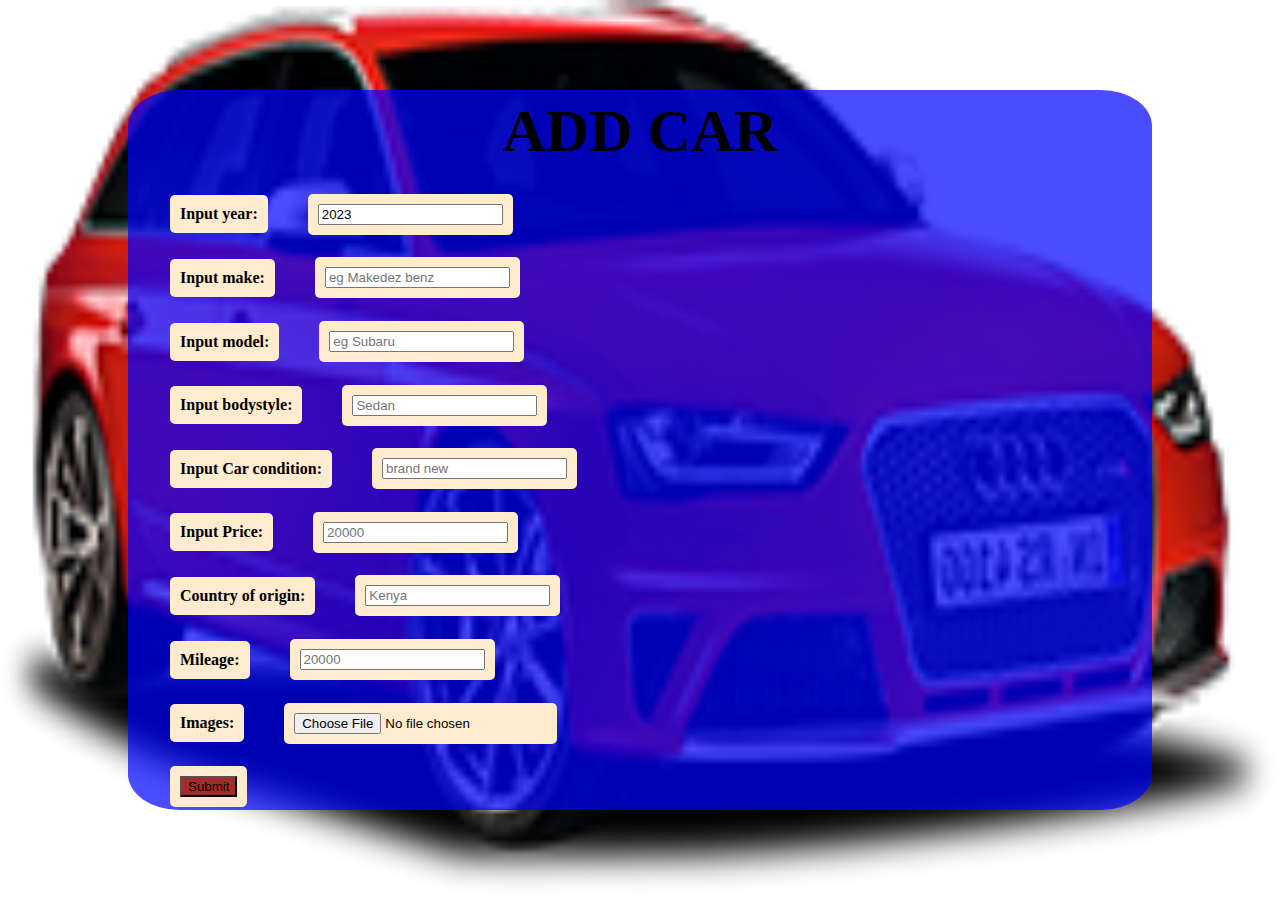
<file: addcar.html>
<!DOCTYPE html>
<html lang="en">
<head>
    <meta charset="UTF-8">
    <meta name="viewport" content="width=device-width, initial-scale=1.0">
    <title>Dashboard</title>
    <style>
        .dashboardbody{
            all: unset;
            background: url(Images/fc4.png);
            background-repeat: no-repeat;
            background-size: 100vw 100vh;
            height: 100vh;
            display: flex;
            align-items: center;
            justify-content: center;
        }

        .dashboard{
            background-color: rgba(0, 0, 255,0.7);
            font-weight: 600;
            align-items: center;
            height: 80vh;
            width: 80vw;
            border-radius: 5%;
        }

        th{
            font-weight: bolder;
            font-size: 60px;
            width: 100%;
            padding: 5px;
        }

        td{
            display: inline-block;
            background: blanchedalmond;
            padding: 10px;
            margin-left: 40px;
            margin-top: 20px;
            border-radius: 5px;
        }

        #submit{
            background-color: brown;
        }

        #submit:hover{
            background-color: red;
        }

    </style>
</head>
<body class="dashboardbody">
    <form action="">
        <table class="dashboard">
            <th>ADD CAR</th>
            <tr>
                <td>Input year:</td>
                <td><input type="text" value="2023"></td>
            </tr>
            <tr>
                <td>Input make:</td>
                <td><input type="text" placeholder="eg Makedez benz"></td>
            </tr>
            <tr>
                <td>Input model:</td>
                <td><input type="text" placeholder="eg Subaru"></td>
            </tr>
            <tr>
                <td>Input bodystyle:</td>
                <td><input type="text" placeholder="Sedan"></td>
            </tr>
            <tr>
                <td>Input Car condition:</td>
                <td><input type="text" placeholder="brand new"></td>
            </tr>
            <tr>
                <td>Input Price:</td>
                <td><input type="text" placeholder="20000"></td>
            </tr>
            <tr>
                <td>Country of origin:</td>
                <td><input type="text" placeholder="Kenya"></td>
            </tr>
            <tr>
                <td>Mileage:</td>
                <td><input type="text" placeholder="20000"></td>
            </tr>
            <tr>
                <td>Images:</td>
                <td><input type="file"></td>
            </tr>
            <tr>
                <td>
                    <input type="submit" id="submit">
                </td>
            </tr>
        </table>
    </form>
</body>
</html>
</file>
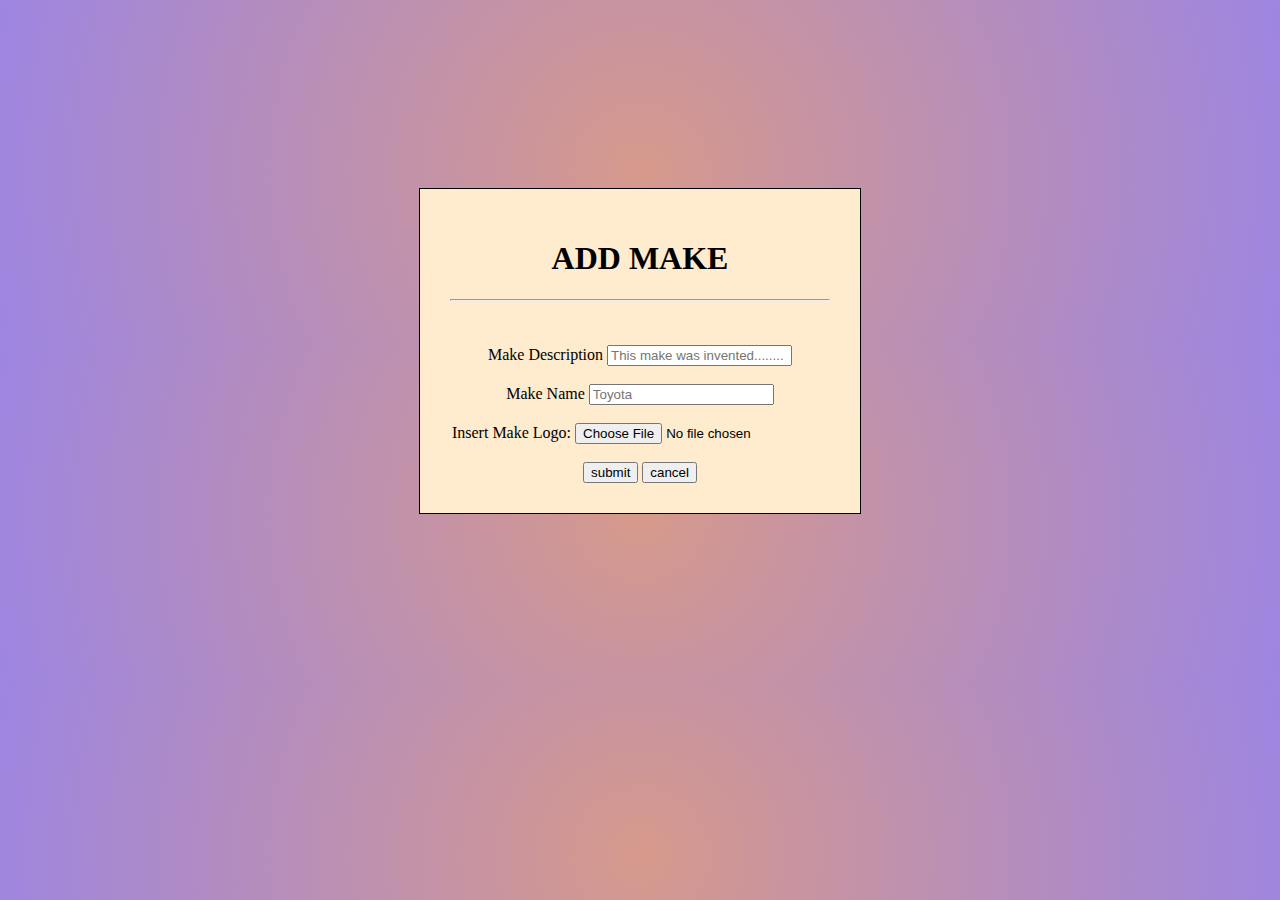
<file: addmake.html>
<!DOCTYPE html>
<html lang="en">
<head>
    <meta charset="UTF-8">
    <meta name="viewport" content="width=device-width, initial-scale=1.0">
    <title>Document</title>
    <style>
        body{
            background: radial-gradient(circle, #d6998b, rgb(157, 133, 225));  
            
        }
        a{
            text-decoration: none;
        }
        form{
            width: 30%;
            height: fit-content;
            border: 1px solid black;
            text-align: center;
            margin: auto;
            background-color: blanchedalmond;
            position: relative;
            top: 20vh;
            padding: 30px;
           

            
            
        }
    </style>
</head>
<body>
    <form action="">
        <h1>ADD MAKE</h1>
        <hr>
        <br>
        <br>
        Make Description
        <input placeholder="This make was invented........"  type="text"><br><br>
        Make Name
        <input placeholder="Toyota"  type="text"><br><br>
        Insert Make Logo:
        <input type="file"><br><br>
        
    
        <input type="button" value="submit" onclick="signIn()">
        <input type="button" value="cancel" onclick="back()">
    </form>
</body>
</html>
</file>
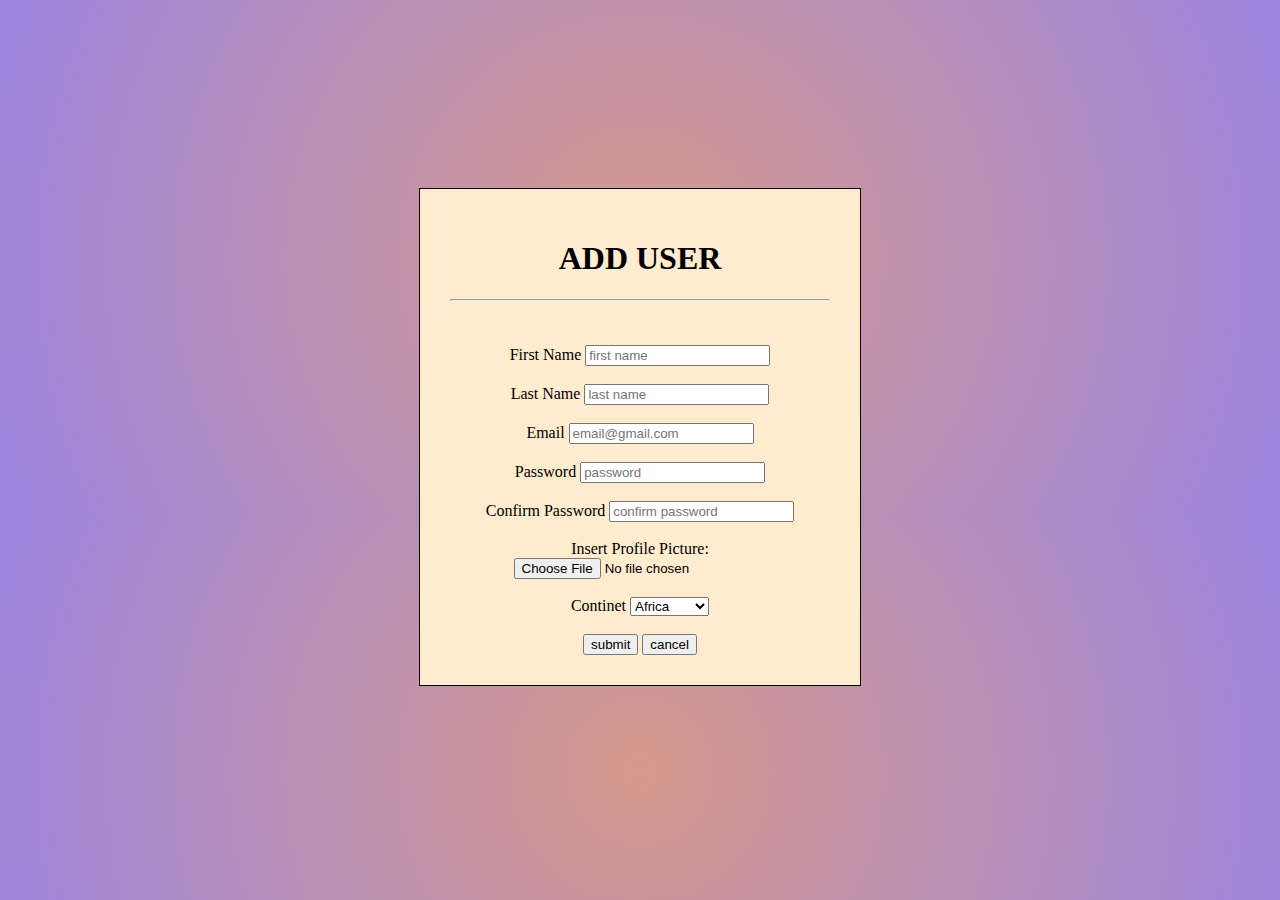
<file: adduser.html>
<!DOCTYPE html>
<html lang="en">
<head>
    <meta charset="UTF-8">
    <meta name="viewport" content="width=device-width, initial-scale=1.0">
    <title>Document</title>
    <style>
        body{
            background: radial-gradient(circle, #d6998b, rgb(157, 133, 225));  
            
        }
        a{
            text-decoration: none;
        }
        form{
            width: 30%;
            height: fit-content;
            border: 1px solid black;
            text-align: center;
            margin: auto;
            background-color: blanchedalmond;
            position: relative;
            top: 20vh;
            padding: 30px;
           

            
            
        }
    </style>
</head>
<body>
    <form action="">
        <h1>ADD USER</h1>
        <hr>
        <br>
        <br>
        First Name
        <input placeholder="first name"  type="text"><br><br>
        Last Name
        <input placeholder="last name"  type="text"><br><br>
        Email 
        <input placeholder="email@gmail.com"  type="email"><br><br>
        Password 
        <input placeholder="password"  type="password"><br><br>
        Confirm Password 
        <input placeholder="confirm password"  type="password"><br><br>
        Insert Profile Picture:
        <input type="file"><br><br>
        Continet
        <select title="Continet">
            <option>Africa</option>
            <option>Asia</option>
            <option>American</option>
            <option>Australia</option>
            <option>Europe</option>
        </select><br><br>
        
    
        <input type="button" value="submit" onclick="signIn()">
        <input type="button" value="cancel" onclick="back()">
    </form>
</body>
</html>
</file>
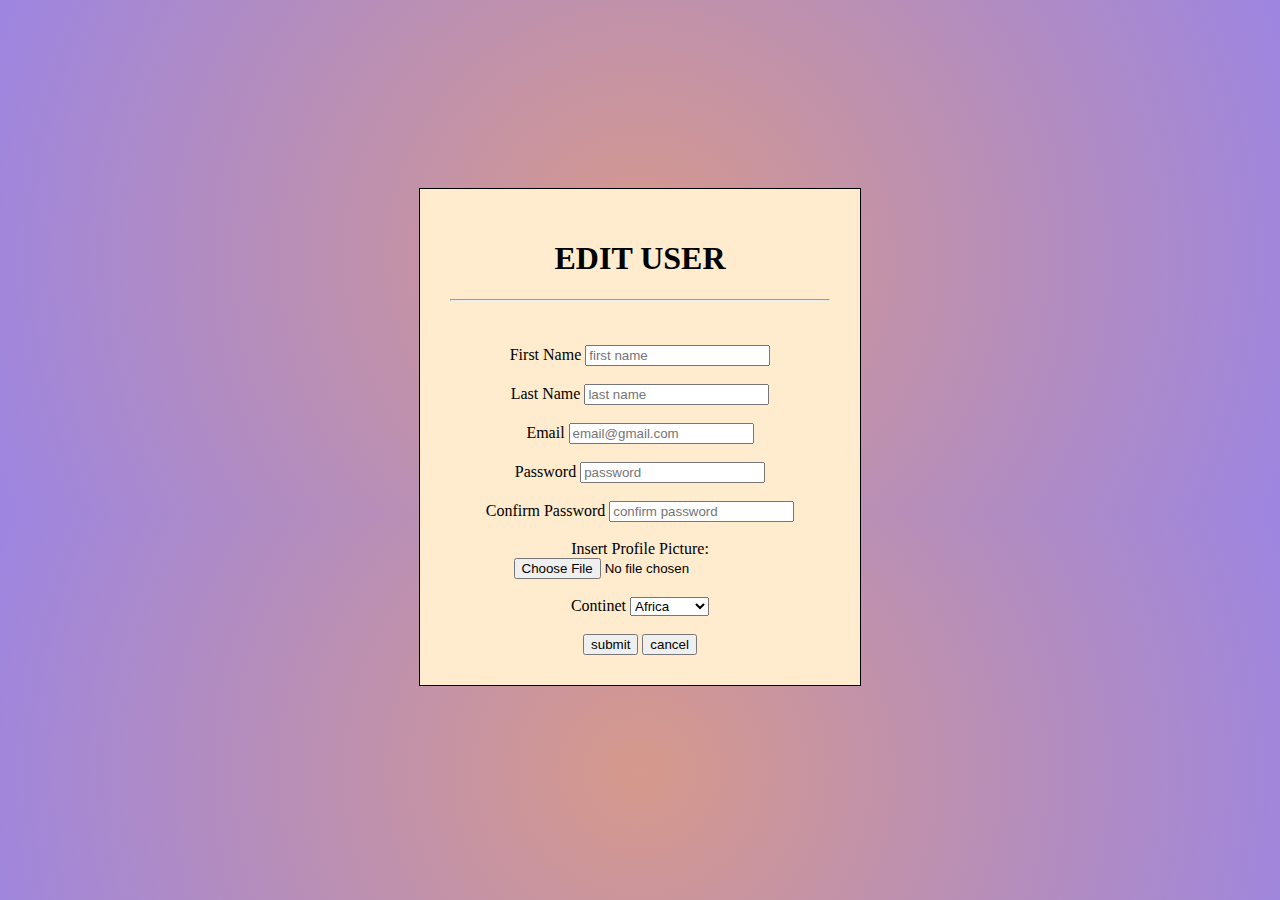
<file: edituser.html>
<!DOCTYPE html>
<html lang="en">
<head>
    <meta charset="UTF-8">
    <meta name="viewport" content="width=device-width, initial-scale=1.0">
    <title>Document</title>
    <style>
        body{
            background: radial-gradient(circle, #d6998b, rgb(157, 133, 225));  
            
        }
        a{
            text-decoration: none;
        }
        form{
            width: 30%;
            height: fit-content;
            border: 1px solid black;
            text-align: center;
            margin: auto;
            background-color: blanchedalmond;
            position: relative;
            top: 20vh;
            padding: 30px;
           

            
            
        }
    </style>
</head>
<body>
    <form action="">
        <h1>EDIT USER</h1>
        <hr>
        <br>
        <br>
        First Name
        <input placeholder="first name"  type="text"><br><br>
        Last Name
        <input placeholder="last name"  type="text"><br><br>
        Email 
        <input placeholder="email@gmail.com"  type="email"><br><br>
        Password 
        <input placeholder="password"  type="password"><br><br>
        Confirm Password 
        <input placeholder="confirm password"  type="password"><br><br>
        Insert Profile Picture:
        <input type="file"><br><br>
        Continet
        <select title="Continet">
            <option>Africa</option>
            <option>Asia</option>
            <option>American</option>
            <option>Australia</option>
            <option>Europe</option>
        </select><br><br>
        
    
        <input type="button" value="submit" onclick="signIn()">
        <input type="button" value="cancel" onclick="back()">
    </form>
</body>
</html>
</file>
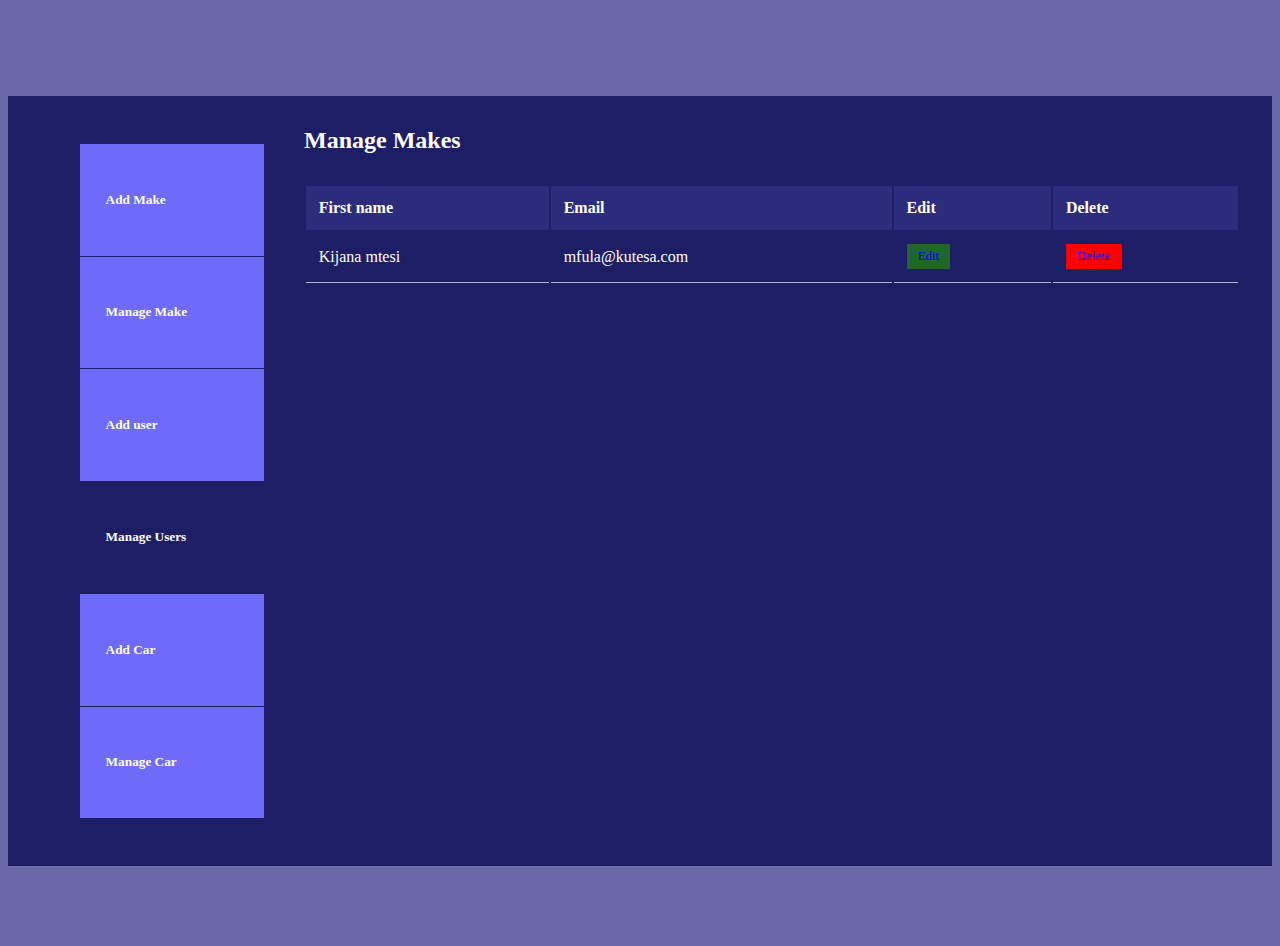
<file: manageuser.html>
<!DOCTYPE html>
<html lang="en">
<head>
    <meta charset="UTF-8">
    <meta name="viewport" content="width=device-width, initial-scale=1.0">
    <title>Document</title>
    <style>
        body{
            background: rgb(104, 104, 171);
        }
     .btn.sm{
        padding: 0.3rem 0.7rem;
        font-size: 0.8rem;
    }

    td a{
        text-decoration: none;
        display: inline-block;
        background-color: #1e662b;
    }

    .btn.danger{
        background: red;
    }

    .btn:hover{
        background: #7777d9;
    }

    .dashboard{
        margin-top: 6rem;
        text-decoration: none;
        color: #fff;
    }

    .dashboard_container{
        display: grid;
        grid-template-columns: 14rem auto;
        gap: 1rem;
        background: #1e1e66;
        padding: 2rem;
        margin-bottom: 5rem;
    }

    .dashboard aside a{
        background-color: #6f6af8;
        display: flex;
        gap: 1rem;
        align-items: center;
        padding: 1.6rem;
        text-decoration: none;
        color: #fff;
    }

    .dashboard aside ul li:not(:last-child) a{
        border-bottom: 1px solid #1e1e66;
    }

    .dashboard aside a:hover{
        background: #2d2b7c;
    }

    .dashboard aside ul li{
        list-style: none;
    }

    .dashboard aside a.active{
        background-color: #1e1e66;
    }

    .dashboard main{
        margin-left: 1.5rem;
    }

    .dashboard main h2{
        margin: 0 0 2rem 0;
        line-height: 1;
    }

    .dashboard main table{
        width: 100%;
        text-align: left;
    }

    .dashboard main table th{
        background: #2d2b7c;
        padding: 0.8rem;
        color: #fff;
    }

    .dashboard main table td{
        padding: 0.8rem;
        border-bottom: 1px solid rgba(242, 242, 254, 0.7);
    }

    .dashboard main table tr:hover td{
        background-color: #0f0f3e;
        color: var(--color-white);
        cursor: default;
    }

    .sidebar_toggle{
        display: none;
    }


    
    </style>
</head>
<body>
    <section class="dashboard">
        <div class="container dashboard_container">
            <button id="show_sidebar-btn" class="sidebar_toggle"><i class="fa-solid fa-chevron-right"></i></button>
            <button id="hide_sidebar-btn" class="sidebar_toggle"><i class="fa-solid fa-chevron-left"></i></button>
            <aside>
                <ul>
                    <li>
                        <a href="addmake.html">
                            <h5>Add Make</h5>
                        </a>
                    </li>
                    <li>
                        <a href="dashboard.html" >
                            <h5>Manage Make</h5>
                        </a>
                    </li>
                    <li>
                        <a href="adduser.html">
                            <h5>Add user</h5>
                        </a>
                    </li>
                    <li>
                        <a href="manageuser.html" class="active">
                            <h5>Manage Users</h5>
                        </a>
                    </li>
                    <li>
                        <a href="addcar.html">
                            <h5>Add Car</h5>
                        </a>
                    </li>
                    <li>
                        <a href="managecar.html">
                            <h5>Manage Car</h5>
                        </a>
                    </li>
                </ul>
            </aside>
            <main>
                <h2>Manage Makes</h2>
                <table>
                    <thead>
                        <tr>
                            <th>First name</th>
                            <th>Email</th>
                            <th>Edit</th>
                            <th>Delete</th>
                        </tr>
                    </thead>
                    <tbody>
                        <tr>
                            <td>Kijana mtesi</td>
                            <td>mfula@kutesa.com</td>
                            <td><a href="edit-user.html" class="btn sm">Edit</a></td>
                            <td><a href="delete-zip.html" class="btn sm danger">Delete</a></td>
                        </tr>
                    </tbody>
                </table>
            </main>
        </div>
    </section>
</body>
</html>
</file>
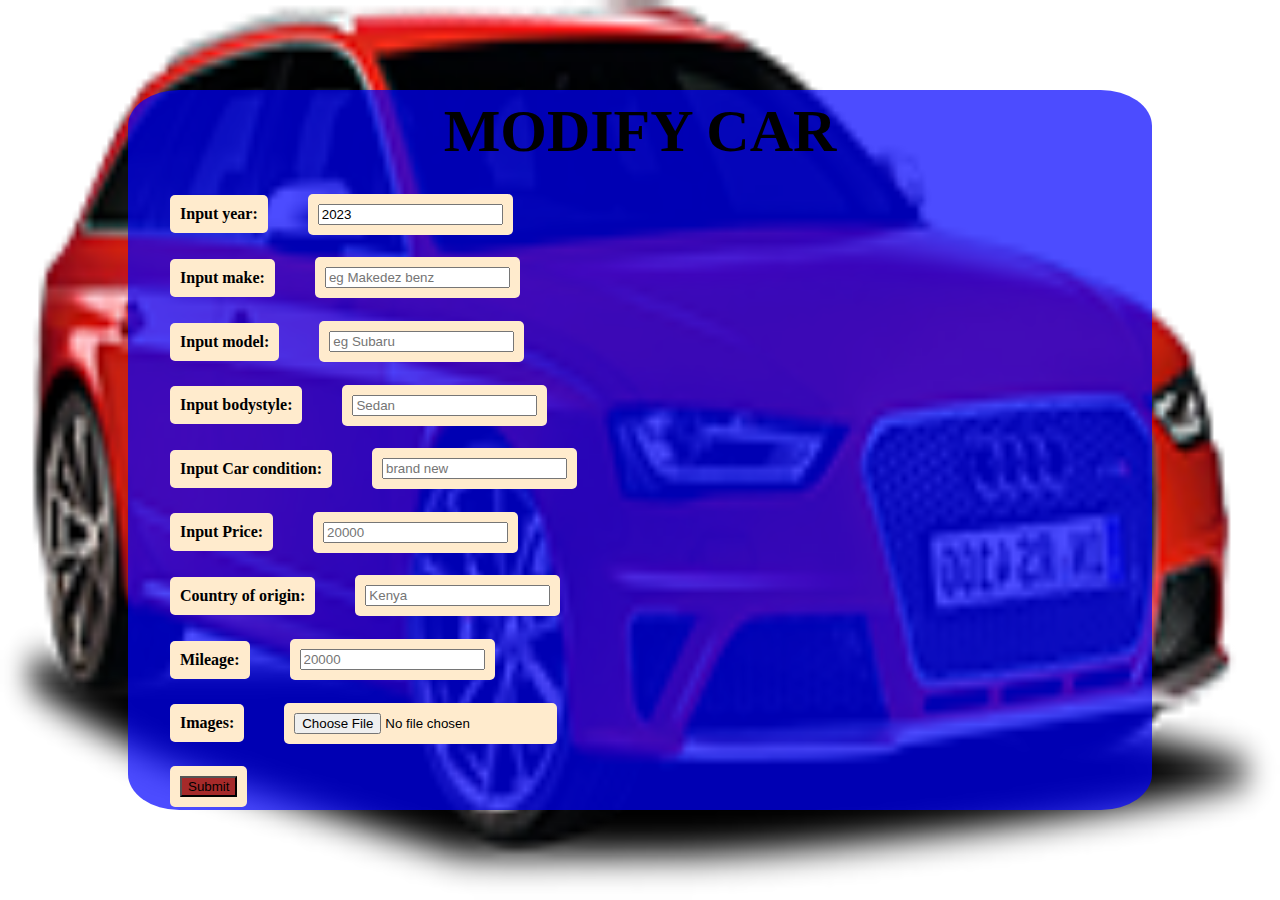
<file: modifycar.html>
<!DOCTYPE html>
<html lang="en">
<head>
    <meta charset="UTF-8">
    <meta name="viewport" content="width=device-width, initial-scale=1.0">
    <title>Dashboard</title>
    <style>
        .dashboardbody{
            all: unset;
            background: url(Images/fc4.png);
            background-repeat: no-repeat;
            background-size: 100vw 100vh;
            height: 100vh;
            display: flex;
            align-items: center;
            justify-content: center;
        }

        .dashboard{
            background-color: rgba(0, 0, 255,0.7);
            font-weight: 600;
            align-items: center;
            height: 80vh;
            width: 80vw;
            border-radius: 5%;
        }

        th{
            font-weight: bolder;
            font-size: 60px;
            width: 100%;
            padding: 5px;
        }

        td{
            display: inline-block;
            background: blanchedalmond;
            padding: 10px;
            margin-left: 40px;
            margin-top: 20px;
            border-radius: 5px;
        }

        #submit{
            background-color: brown;
        }

        #submit:hover{
            background-color: red;
        }

    </style>
</head>
<body class="dashboardbody">
    <form action="">
        <table class="dashboard">
            <th>MODIFY CAR</th>
            <tr>
                <td>Input year:</td>
                <td><input type="text" value="2023"></td>
            </tr>
            <tr>
                <td>Input make:</td>
                <td><input type="text" placeholder="eg Makedez benz"></td>
            </tr>
            <tr>
                <td>Input model:</td>
                <td><input type="text" placeholder="eg Subaru"></td>
            </tr>
            <tr>
                <td>Input bodystyle:</td>
                <td><input type="text" placeholder="Sedan"></td>
            </tr>
            <tr>
                <td>Input Car condition:</td>
                <td><input type="text" placeholder="brand new"></td>
            </tr>
            <tr>
                <td>Input Price:</td>
                <td><input type="text" placeholder="20000"></td>
            </tr>
            
            <tr>
                <td>Country of origin:</td>
                <td><input type="text" placeholder="Kenya"></td>
            </tr>
            <tr>
                <td>Mileage:</td>
                <td><input type="text" placeholder="20000"></td>
            </tr>
            <tr>
                <td>Images:</td>
                <td><input type="file"></td>
            </tr>
            <tr>
                <td>
                    <input type="submit" id="submit">
                </td>
            </tr>
        </table>
    </form>
</body>
</html>
</file>
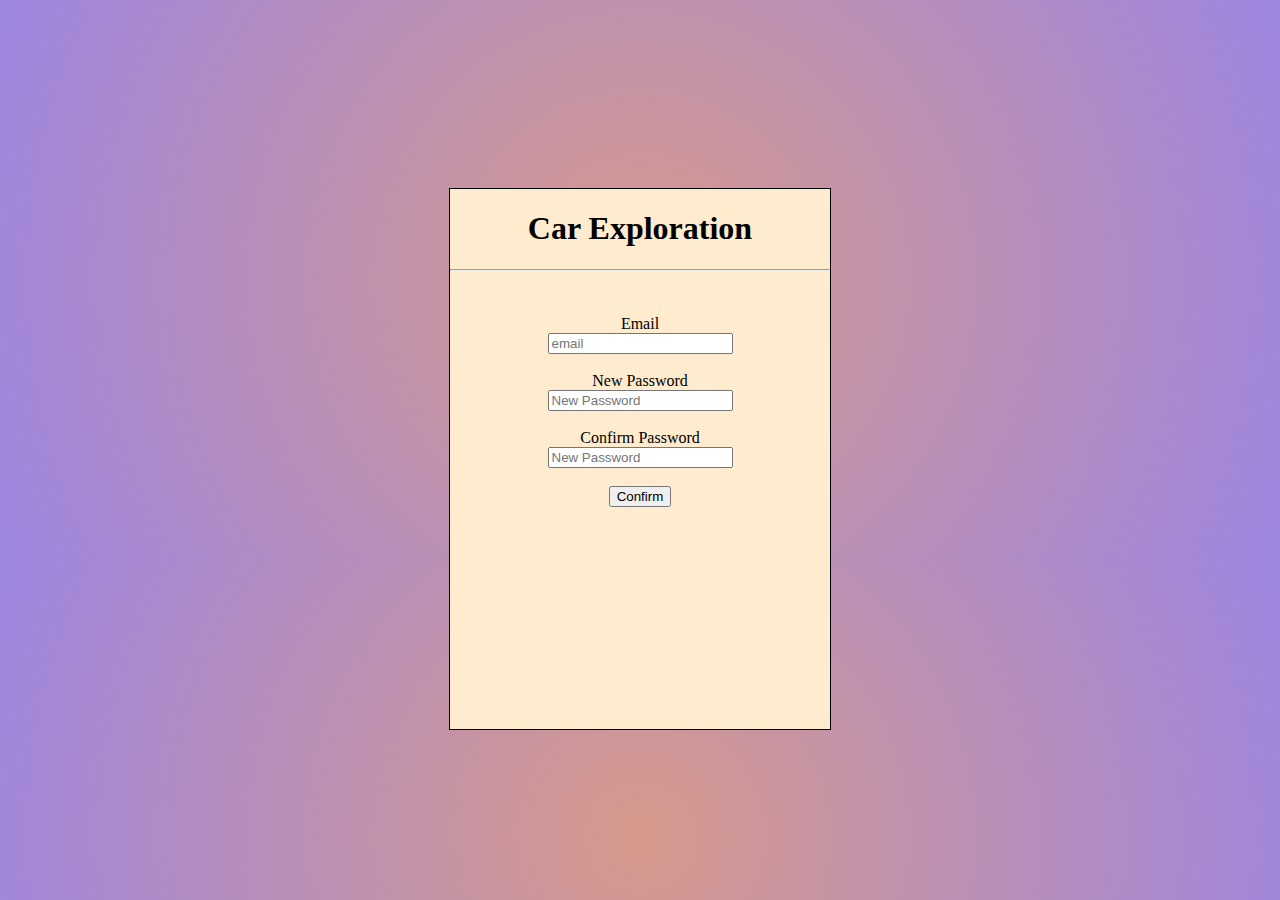
<file: reset_password.html>
<!DOCTYPE html>
<html lang="en">
<head>
    <meta charset="UTF-8">
    <meta name="viewport" content="width=device-width, initial-scale=1.0">
    <title>Document</title>
    <style>
        body{
            background: radial-gradient(circle, #d6998b, rgb(157, 133, 225));  
            
        }
        a{
            text-decoration: none;
        }
        form{
            width: 30%;
            height: 60vh;
            border: 1px solid black;
            text-align: center;
            margin: auto;
            background-color: blanchedalmond;
            position: relative;
            top: 20vh;
           

            
            
        }
    </style>
</head>
<body>
    <form action="">
        <h1>Car Exploration</h1>
        <hr>
        <br>
        <br>
        Email <br>
        <input placeholder="email"  type="text"><br><br>
        New Password <br>
        <input placeholder="New Password"  type="text"><br><br>
        Confirm Password <br>
        <input placeholder="New Password"  type="text"><br><br>
        <input type="button" value="Confirm" onclick="setvalue()"><br><br>
    </form>
    <script>
        function setvalue(){
            alert("password changed");
            window.location.href = "login.html"
        }
    </script>
</body>
</html>
</file>
